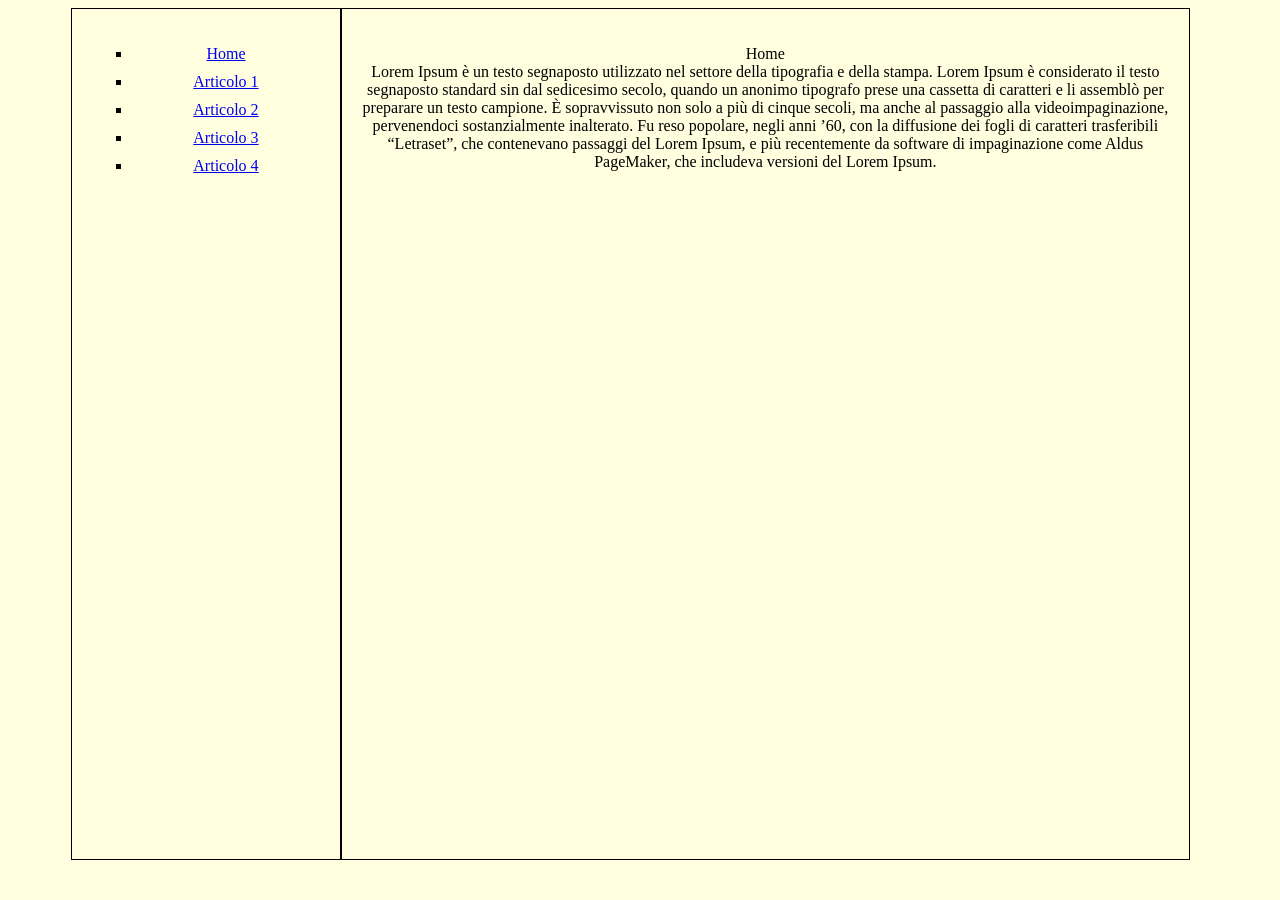
<file: index.html>
<!DOCTYPE html>
<html>
	<head>
		<meta charset="utf-8">
		 <link rel="stylesheet" href="stile.css" />
		<title> Il mio blog </title>
	</head>
	<body bgcolor="lightyellow">
		<center>
			<div id="container">
				<div id="colsx">
					<ul>
					    <li><a href="index.html">Home</a></li>
						<li><a href="articolo1.html">Articolo 1</a></li>
						<li><a href="articolo2.html">Articolo 2</a></li>
						<li><a href="articolo3.html">Articolo 3</a></li>
						<li><a href="articolo4.html">Articolo 4</a></li>
					</ul>
				</div>
				
				<div id="coldx">
					<p>
					Home <br>
					Lorem Ipsum è un testo segnaposto utilizzato nel settore della tipografia e della stampa. Lorem Ipsum è considerato il testo segnaposto standard sin dal sedicesimo secolo, quando un anonimo tipografo prese una cassetta di caratteri e li assemblò per preparare un testo campione. È sopravvissuto non solo a più di cinque secoli, ma anche al passaggio alla videoimpaginazione, pervenendoci sostanzialmente inalterato. Fu reso popolare, negli anni ’60, con la diffusione dei fogli di caratteri trasferibili “Letraset”, che contenevano passaggi del Lorem Ipsum, e più recentemente da software di impaginazione come Aldus PageMaker, che includeva versioni del Lorem Ipsum.
					</p>
				</div>
			</div>
		</center>
	</body>
</file>
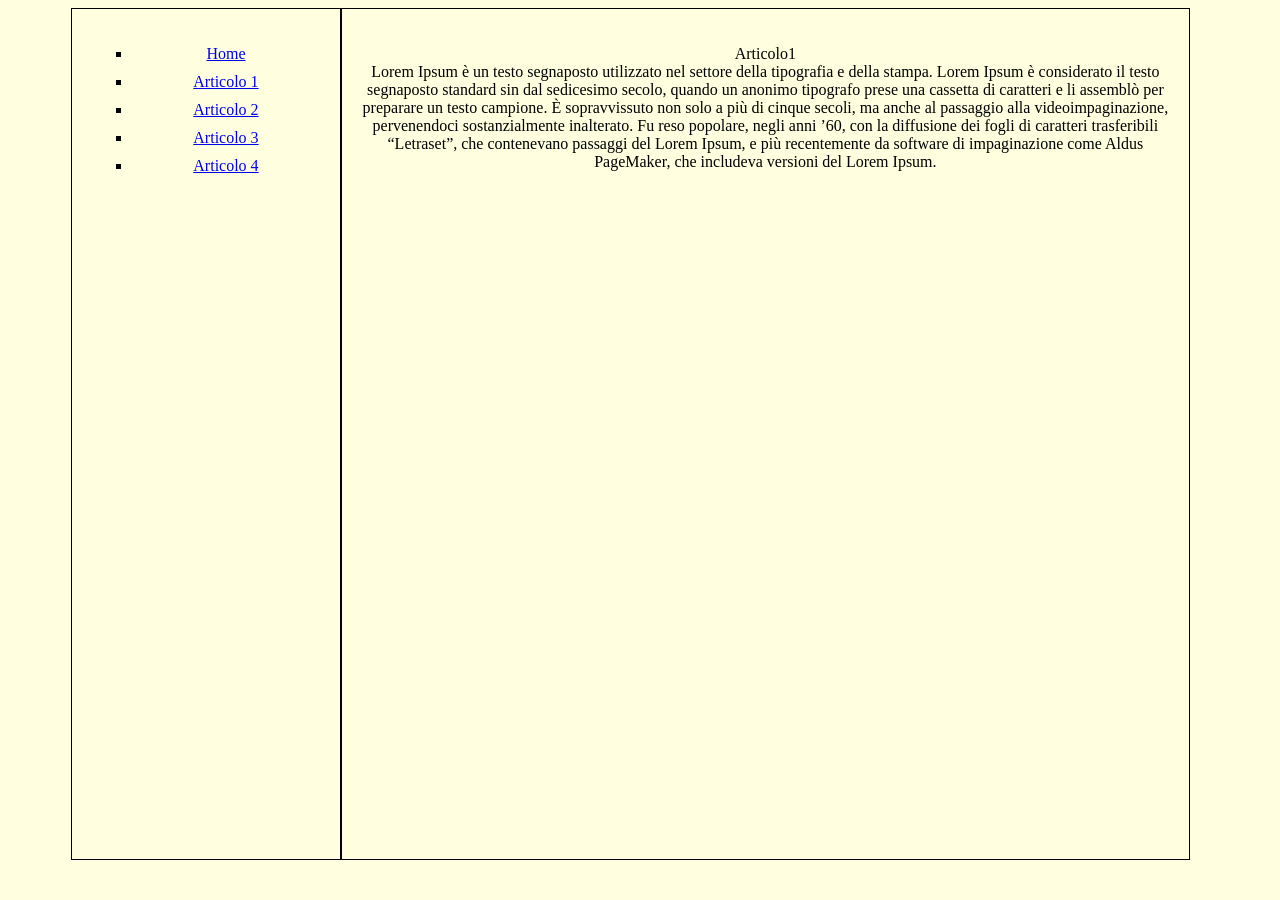
<file: articolo1.html>
<!DOCTYPE html>
<html>
	<head>
		<meta charset="utf-8">
		 <link rel="stylesheet" href="stile.css" />
		<title> Il mio blog - Articolo 1</title>
	</head>
	<body bgcolor="lightyellow">
		<center>
			<div id="container">
				<div id="colsx">
					<ul>
						<li><a href="index.html">Home</a></li>
						<li><a href="articolo1.html">Articolo 1</a></li>
						<li><a href="articolo2.html">Articolo 2</a></li>
						<li><a href="articolo3.html">Articolo 3</a></li>
						<li><a href="articolo4.html">Articolo 4</a></li>
					</ul>
				</div>
				
				<div id="coldx">
					<p>
					Articolo1 <br>
					Lorem Ipsum è un testo segnaposto utilizzato nel settore della tipografia e della stampa. Lorem Ipsum è considerato il testo segnaposto standard sin dal sedicesimo secolo, quando un anonimo tipografo prese una cassetta di caratteri e li assemblò per preparare un testo campione. È sopravvissuto non solo a più di cinque secoli, ma anche al passaggio alla videoimpaginazione, pervenendoci sostanzialmente inalterato. Fu reso popolare, negli anni ’60, con la diffusione dei fogli di caratteri trasferibili “Letraset”, che contenevano passaggi del Lorem Ipsum, e più recentemente da software di impaginazione come Aldus PageMaker, che includeva versioni del Lorem Ipsum.
					</p>
				</div>
			</div>
		</center>
	</body>
</file>
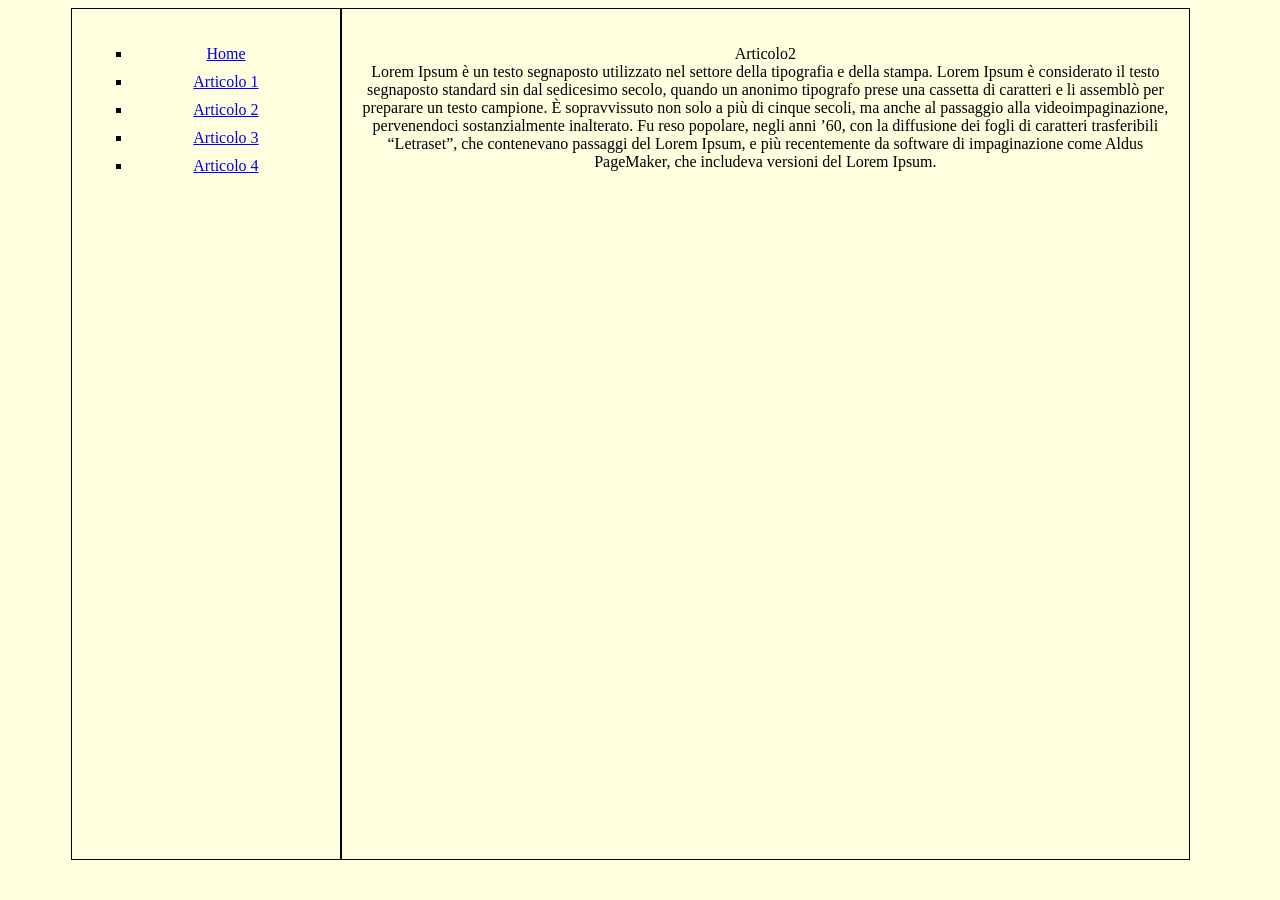
<file: articolo2.html>
<!DOCTYPE html>
<html>
	<head>
		<meta charset="utf-8">
		 <link rel="stylesheet" href="stile.css" />
		<title> Il mio blog - Articolo 2</title>
	</head>
	<body bgcolor="lightyellow">
		<center>
			<div id="container">
				<div id="colsx">
					<ul>
						<li><a href="index.html">Home</a></li>	
						<li><a href="articolo1.html">Articolo 1</a></li>
						<li><a href="articolo2.html">Articolo 2</a></li>
						<li><a href="articolo3.html">Articolo 3</a></li>
						<li><a href="articolo4.html">Articolo 4</a></li>
					</ul>
				</div>
				
				<div id="coldx">
					<p>
					Articolo2 <br>
					Lorem Ipsum è un testo segnaposto utilizzato nel settore della tipografia e della stampa. Lorem Ipsum è considerato il testo segnaposto standard sin dal sedicesimo secolo, quando un anonimo tipografo prese una cassetta di caratteri e li assemblò per preparare un testo campione. È sopravvissuto non solo a più di cinque secoli, ma anche al passaggio alla videoimpaginazione, pervenendoci sostanzialmente inalterato. Fu reso popolare, negli anni ’60, con la diffusione dei fogli di caratteri trasferibili “Letraset”, che contenevano passaggi del Lorem Ipsum, e più recentemente da software di impaginazione come Aldus PageMaker, che includeva versioni del Lorem Ipsum.
					</p>
				</div>
			</div>
		</center>
	</body>
</file>
<file: stile.css>
#container {
	border: 0px solid red;
	height: 90vh;
	width: 90%;
}

#colsx, #coldx {
	border: 1px solid black;
	float: left;
	width: 20%;
	height: 100%;
	padding: 20px;
}

#coldx {
	width: calc(78% - 80px);
}

li {
	border: 0px solid black;
	padding-bottom: 10px;
	list-style-type: square;
	list-style-position: outside;
	
}
</file>
